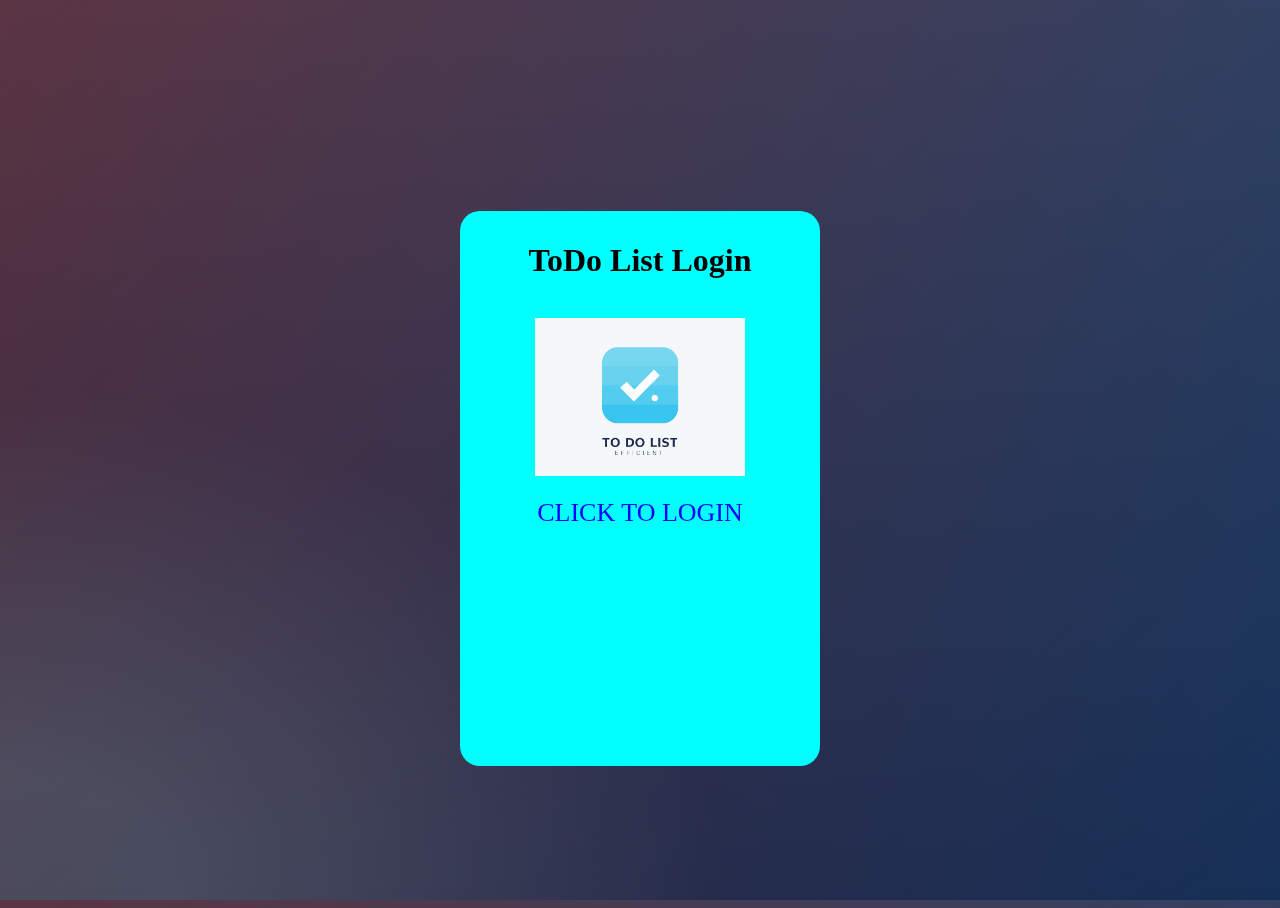
<file: index.html>
<!DOCTYPE html>
<html lang="en">
<head>
    <meta charset="UTF-8">
    <meta http-equiv="X-UA-Compatible" content="IE=edge">
    <meta name="viewport" content="width=device-width, initial-scale=1.0">
    <title>ToDo</title>
    <link rel="stylesheet" href="style.css">
</head>
<body>
    <div class="flip-container" style="text-align: center; height: 55%;" >
        <div class="flipper" style="background-color: aqua;height: 100%;" id="flipper">
            <div class="front">
                <h1 class="title">ToDo List Login</h1><br>
                <img src="images/todo1.png" height="70%" width="70%" alt="logo"><br><br>
                <a class="flipbutton lg" id="loginButton" style="font-size: 26px;" href="#">CLICK TO LOGIN</a>
            </div>
            
            <div class="back">
                <h1 style="color: rgb(17, 0, 255);" class="title">Login</h1>
                <form action="todo.html" id="log" onsubmit="return validate(checker)">
                        <input type="text" onkeyup="validate();" id="user" placeholder="Username" />
                        <label id="nouser"></label><br><br>
                        <input type="password" onkeyup="validate();" id="pw" placeholder="Password" /><br>
                        <label id="nopw" ></label><br><br>
                        <input type="submit" id="lbut"  value="Login"/>
                </form>
                <a class="flipbutton" style="color: black;" id="registerButton" href="#">< Back</a>
            </div>
        </div>
        </div>
        <script src="login.js"></script>
</body>
</html>
</file>
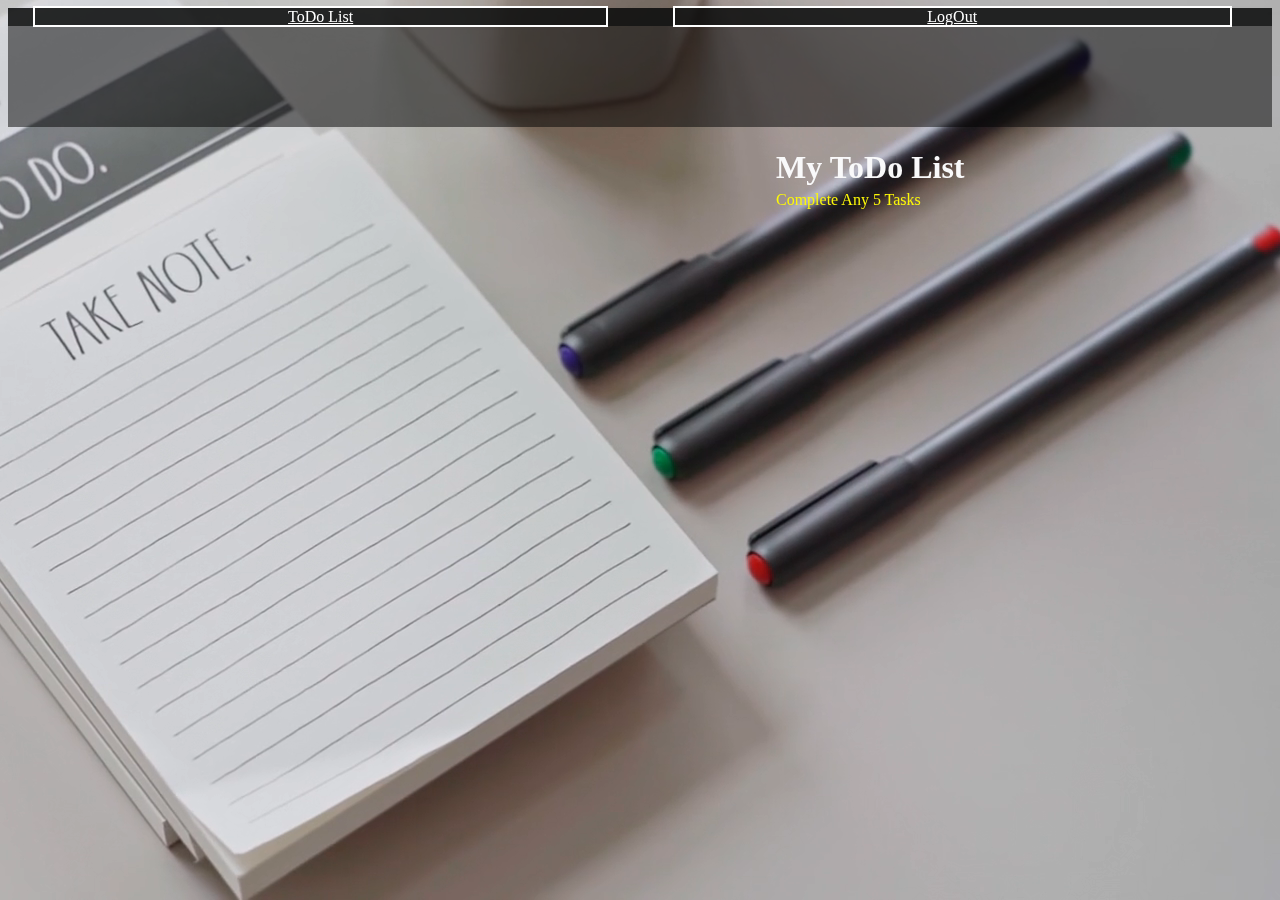
<file: todo.html>
<!DOCTYPE html>
<html lang="en">
<head>
    <link href="https://cdn.jsdelivr.net/npm/bootstrap@5.1.1/dist/css/bootstrap.min.css" rel="stylesheet" integrity="sha384-F3w7mX95PdgyTmZZMECAngseQB83DfGTowi0iMjiWaeVhAn4FJkqJByhZMI3AhiU" crossorigin="anonymous">
<script src="https://cdn.jsdelivr.net/npm/bootstrap@5.1.1/dist/js/bootstrap.bundle.min.js" integrity="sha384-/bQdsTh/da6pkI1MST/rWKFNjaCP5gBSY4sEBT38Q/9RBh9AH40zEOg7Hlq2THRZ" crossorigin="anonymous"></script>
    <title>ToDo</title>
    <link rel="stylesheet" href="todo.css">
</head>
<body onload="response()" oninput="s()">
    <video autoplay muted loop id="myvid" src="video/todo.mp4" type="video/mp4"></video>
   <div class="content">
       <audio id="click" autoplay></audio>
       <audio id="success" autoplay></audio>
    <nav class="fixed-top nav nav-pills navbar-expand" style="background-color: rgba(12, 14, 14, 0.733);">
        <div class=" container navbar-nav ">
            <a style=" color: white; margin: 10px; border: 2px solid white;margin-left: 2%; padding-left: 20%; padding-right: 20%;" class="nav-item nav-link active" href="todo.html">ToDo List</a>
            <a style=" color: white; margin: 10px;border: 2px solid white; margin-left: 4%; padding-left: 20%; padding-right: 20%;"class="nav-item hov nav-link" href="index.html">LogOut</a>
        </div>
    </nav>
    <div class=" container" style="padding-top: 8%;">
        <h1 style="font-family: fantasy; color: rgb(249, 249, 250); position: fixed;margin-left: 60%;">My ToDo List</h1>
        <p id="ptag">Complete Any 5 Tasks</p>
    
    <div class="container" style=" margin-top:8%;" id="result_area"></div> 
   </div>
   <script src="script.js"></script>
</body>
</html>
</file>
<file: style.css>
.flip-container {
	perspective: 1000;
}
.flipper {
  padding: 30px;
  width: 300px;
  height:250px;
  position: relative;
    background: #f5f5f5;
    -webkit-border-radius: 20px;
    -moz-border-radius: 20px;
    border-radius: 20px;
	
	transition: 0.6s;
	transform-style: preserve-3d;
}

.front, .back {
  
  position: absolute;
    padding:10px 30px;
  top: 0;
  left: 0;
  right: 0;
	
	backface-visibility: hidden;
}

.front{
	z-index: 2;
	
	transform: rotateY(0deg);
}

.back{
    transform: rotateY(180deg);
}
.flip{
		transform: rotateY(180deg);
}
input{
    width:100%;
    margin-bottom:15px;
    height:40px;
    box-sizing: border-box;
    padding:10px;
}

.title{
  text-align: center;
}
.flipbutton{
    color:#4096ee;
    text-decoration:none;
    text-align:left !important;
}



/* Alignment styles */

body, html {
  height: 100%;
}

body {
  display: flex;
  justify-content: center;
  align-items: center;
    
    
    background: #092756;
    background: -moz-radial-gradient(0% 100%, ellipse cover, rgba(104,128,138,.4) 10%,rgba(138,114,76,0) 40%),-moz-linear-gradient(top, rgba(57,173,219,.25) 0%, rgba(42,60,87,.4) 100%), -moz-linear-gradient(-45deg, #670d10 0%, #092756 100%);
    background: -webkit-radial-gradient(0% 100%, ellipse cover, rgba(104,128,138,.4) 10%,rgba(138,114,76,0) 40%), -webkit-linear-gradient(top, rgba(57,173,219,.25) 0%,rgba(42,60,87,.4) 100%), -webkit-linear-gradient(-45deg, #670d10 0%,#092756 100%);
    background: -o-radial-gradient(0% 100%, ellipse cover, rgba(104,128,138,.4) 10%,rgba(138,114,76,0) 40%), -o-linear-gradient(top, rgba(57,173,219,.25) 0%,rgba(42,60,87,.4) 100%), -o-linear-gradient(-45deg, #670d10 0%,#092756 100%);
    background: -ms-radial-gradient(0% 100%, ellipse cover, rgba(104,128,138,.4) 10%,rgba(138,114,76,0) 40%), -ms-linear-gradient(top, rgba(57,173,219,.25) 0%,rgba(42,60,87,.4) 100%), -ms-linear-gradient(-45deg, #670d10 0%,#092756 100%);
    background: -webkit-radial-gradient(0% 100%, ellipse cover, rgba(104,128,138,.4) 10%,rgba(138,114,76,0) 40%), linear-gradient(to bottom, rgba(57,173,219,.25) 0%,rgba(42,60,87,.4) 100%), linear-gradient(135deg, #670d10 0%,#092756 100%);
}
.lg{
  color: blue; 
}
.lg:hover{
    
    background-color: rgba(11, 14, 15, 0.671);
    color:rgb(5, 211, 238);
    border-radius: 5px;
    padding: 6px;
}
#lbut{
  border-radius: 5px;
  background-color: rgba(22, 85, 221, 0.726); 
  color: white;
}
#lbut:hover{
  /* border: 3px solid white; */
  background-color: rgba(4, 0, 255, 0.884);
  font-weight: bold;
  
}
#user:hover{
  border: 3px solid rgba(0, 0, 0, 0.658);
}
#pw:hover{
  border: 3px solid rgba(0, 0, 0, 0.658);
}
</file>
<file: todo.css>
#myvid{
    position: fixed;
    right: 0;
    bottom: 0;
    min-width: 100%;
    min-height: 100%;
}
.disabled{
    pointer-events: none;
   
}
.active1{
    
    color: white;
    font-weight: bold;
    margin-left: 2%;
}
.grey{
    color: rgb(204, 199, 199);
    margin-left: 2%;
}
.box{
  margin: 10px;
}
.hov:hover{
    background-color: rgb(61, 97, 255);

}
.content{
    position: relative;
    bottom: 0;
    background: rgba(0,0,0,0.5);
}
#ptag{
    
    color: rgb(252, 248, 8); 
    margin-top: 5%;
    margin-left: 60%;
    width: 30%;
    position: fixed;
}
</file>
